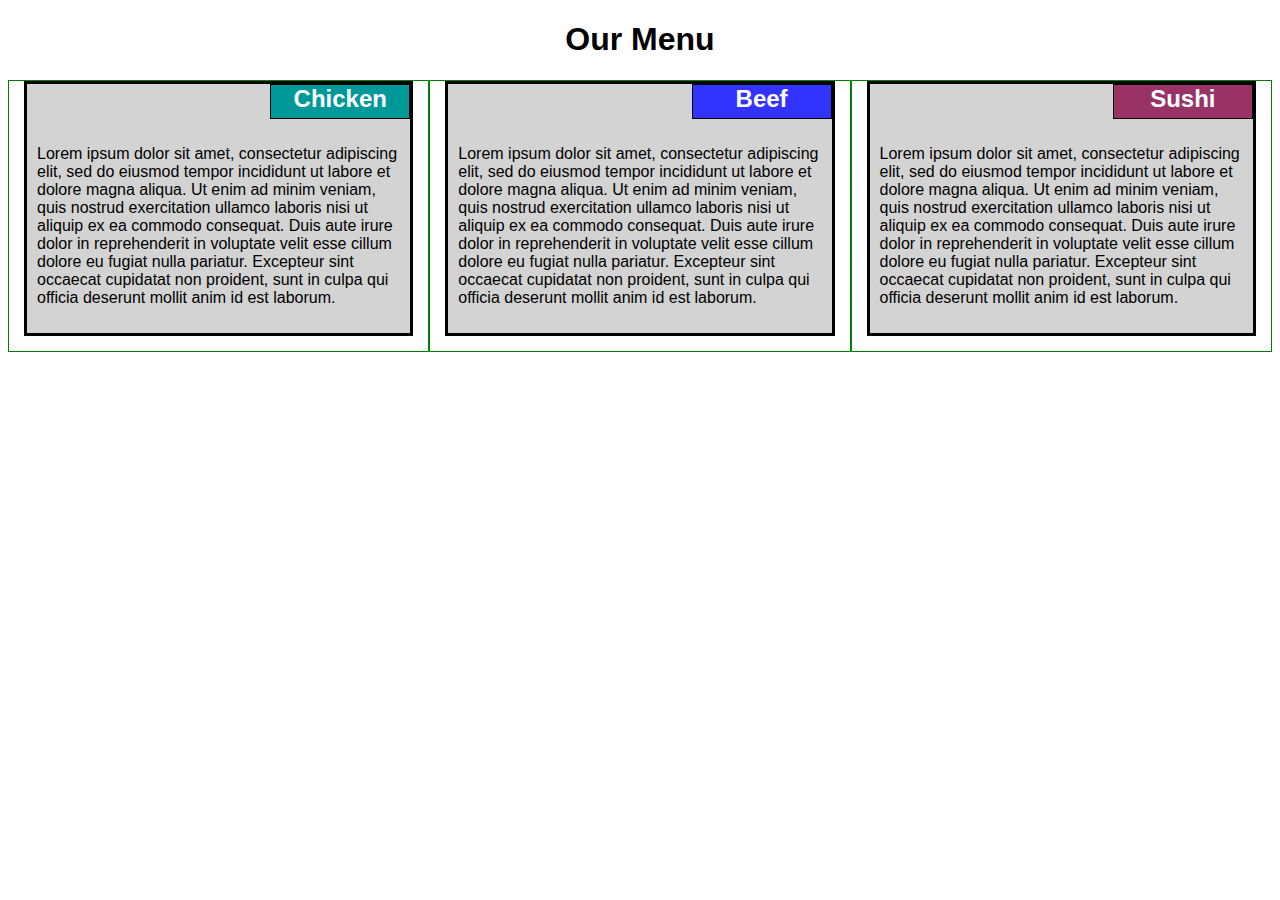
<file: mod2_solution/index.html>
<!DOCTYPE html>

<html>
<head>

<meta charset="utf-8">
<meta name="viewport" content="width=device-width, initial-scale=1">

<title> Module-2 Solution </title> 


<link rel="stylesheet" href="css/styles.css">

</head>

<body>

<h1> Our Menu </h1>
	
 <div class="col-lg-4 col-md-6 col-sm-12">
  <div class="section">
  	<h2 class="chicken">Chicken</h2>
  	<p>Lorem ipsum dolor sit amet, consectetur adipiscing elit, sed do eiusmod tempor incididunt ut labore et dolore magna aliqua. Ut enim ad minim veniam, quis nostrud exercitation ullamco laboris nisi ut aliquip ex ea commodo consequat. Duis aute irure dolor in reprehenderit in voluptate velit esse cillum dolore eu fugiat nulla pariatur. Excepteur sint occaecat cupidatat non proident, sunt in culpa qui officia deserunt mollit anim id est laborum.</p>
  </div>
 </div>

  <div class="col-lg-4 col-md-6 col-sm-12">
  <div class="section">
  	<h2 class="beef">Beef</h2>
  	<p>Lorem ipsum dolor sit amet, consectetur adipiscing elit, sed do eiusmod tempor incididunt ut labore et dolore magna aliqua. Ut enim ad minim veniam, quis nostrud exercitation ullamco laboris nisi ut aliquip ex ea commodo consequat. Duis aute irure dolor in reprehenderit in voluptate velit esse cillum dolore eu fugiat nulla pariatur. Excepteur sint occaecat cupidatat non proident, sunt in culpa qui officia deserunt mollit anim id est laborum.</p>
  </div>
 </div>

  <div class="col-lg-4 col-md-12 col-sm-12">
  <div class="section">
  	<h2 class="sushi">Sushi</h2>
  	<p>Lorem ipsum dolor sit amet, consectetur adipiscing elit, sed do eiusmod tempor incididunt ut labore et dolore magna aliqua. Ut enim ad minim veniam, quis nostrud exercitation ullamco laboris nisi ut aliquip ex ea commodo consequat. Duis aute irure dolor in reprehenderit in voluptate velit esse cillum dolore eu fugiat nulla pariatur. Excepteur sint occaecat cupidatat non proident, sunt in culpa qui officia deserunt mollit anim id est laborum.</p>
  </div>
 </div>

</body>

</html>
</file>
<file: mod2_solution/css/styles.css>
* {

	box-sizing: border-box;
	padding: 0px;
	border: 0px;
}

body {
  font-family: sans-serif;
  font-size: 100%;
}

h1 {

	text-align: center;
}

h2 {
  position: absolute;
  top: 0px;
  right:0px;
  margin: auto;
  float: none;
  width: 140px;
  height: 35px;
  border:1px solid black;
  text-align:center;
  padding: center;
  }

  
.section {  
  clear: margin;
  position: relative;
  color: black;
  background-color: lightgrey;
  padding: 10px;
  padding-top: 45px;
  font-size: 100%;
  border:3px solid black;
  margin-left: 15px;
  margin-bottom: 15px;
  margin-right: 15px;
  }  

  .chicken {
    background-color:#009999;         
    color: white;
    }

   .beef {
    background-color:#3333ff;
    color: white;  
   }

   .sushi {
    background-color:#993366;
    color: white;   
}

@media (min-width: 992px) {
  .col-lg-1, .col-lg-2, .col-lg-3, .col-lg-4, .col-lg-5, .col-lg-6, .col-lg-7, .col-lg-8, .col-lg-9, .col-lg-10, .col-lg-11, .col-lg-12 {
    float: left;
    border: 1px solid green;
  }
  .col-lg-1 {
    width: 8.33%;
  }
  .col-lg-2 {
    width: 12.5%;
  }
  .col-lg-3 {
    width: 25%;
  }
  .col-lg-4 {
    width: 33.33%;
  }
  .col-lg-5 {
    width: 41.66%;
  }
  .col-lg-6 {
    width: 50%;
  }
  .col-lg-7 {
    width: 58.33%;
  }
  .col-lg-8 {
    width: 66.66%;
  }
  .col-lg-9 {
    width: 74.99%;
  }
  .col-lg-10 {
    width: 83.33%;
  }
  .col-lg-11 {
    width: 91.66%;
  }
  .col-lg-12 {
    width: 100%;
  }
}

/********** Medium devices only **********/
@media (min-width: 768px) and (max-width: 991px) {
  .col-md-1, .col-md-2, .col-md-3, .col-md-4, .col-md-5, .col-md-6, .col-md-7, .col-md-8, .col-md-9, .col-md-10, .col-md-11, .col-md-12 {
    float: left;
    border: 1px solid green;
  }
  .col-md-1 {
    width: 8.33%;
  }
  .col-md-2 {
    width: 12.5%;
  }
  .col-md-3 {
    width: 25%;
  }
  .col-md-4 {
    width: 33.33%;
  }
  .col-md-5 {
    width: 41.66%;
  }
  .col-md-6 {
    width: 50%;
  }
  .col-md-7 {
    width: 58.33%;
  }
  .col-md-8 {
    width: 66.66%;
  }
  .col-md-9 {
    width: 74.99%;
  }
  .col-md-10 {
    width: 83.33%;
  }
  .col-md-11 {
    width: 91.66%;
  }
  .col-md-12 {
    width: 100%;
  }

/********** Small devices only **********/
***@media (max-width: 767px){  
  .col-sm-1, .col-sm-2, .col-sm-3, .col-sm-4, .col-sm-5, .col-sm-6, .col-sm-7, .col-sm-8, .col-sm-9, .col-sm-10, .col-sm-11, .col-sm-12 {
    float: left;
    margin: auto;
  }
  .col-sm-1 {
    width: 8.33%;
  }
  .col-sm-2 {
    width: 16.66%;
  }
  .col-sm-3 {
    width: 25%;
  }
  .col-sm-4 {
    width: 33.33%;
  }
  .col-sm-5 {
    width: 41.66%;
  }
  .col-sm-6 {
    width: 50%;
  }
  .col-sm-7 {
    width: 58.33%;
  }
  .col-sm-8 {
    width: 66.66%;
  }
  .col-sm-9 {
    width: 74.99%;
  }
  .col-sm-10 {
    width: 83.33%;
  }
  .col-sm-11 {
    width: 91.66%;
  }
  .col-sm-12 {
    width: 100%;
  }
}
</file>
